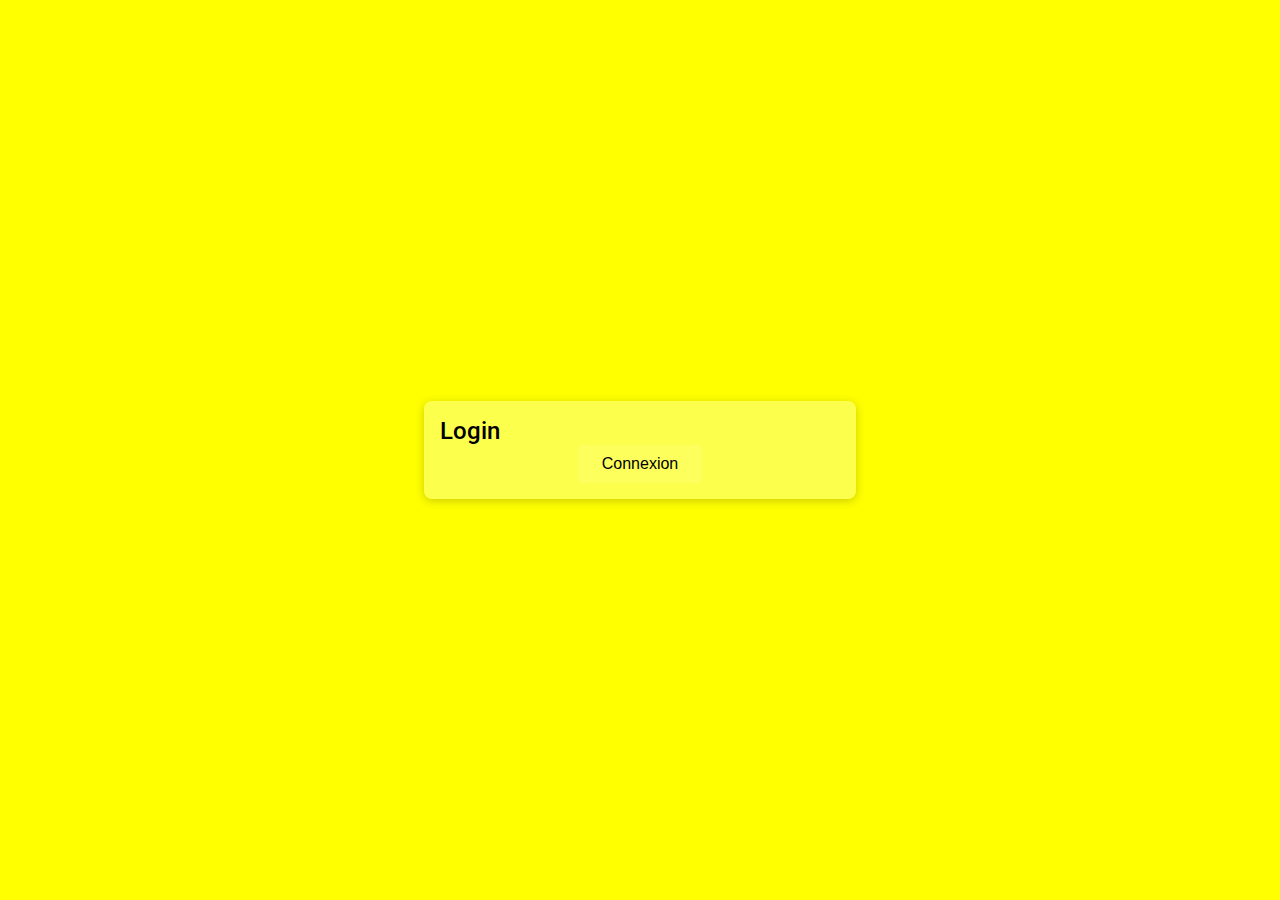
<file: src/app/login/login.component.html>
<!DOCTYPE html>
<html lang="en">
<head>
  <meta charset="UTF-8">
  <meta name="viewport" content="width=device-width, initial-scale=1.0">
  <title>Styled Mat-Card</title>
  <link href="https://fonts.googleapis.com/css2?family=Roboto:wght@400;500;700&display=swap" rel="stylesheet">
  <style>
    body {
      font-family: 'Roboto', sans-serif;
      background-color: yellow;
      display: flex;
      justify-content: center;
      align-items: center;
      height: 100vh;
      margin: 0;
      background-image: url('https://chattahoochee.whitewaterexpress.com/wp-content/uploads/sites/4/2020/03/yellow-bike-rentals-chattahoochee-whitewater-express-2-e1598905480969.jpg');
      background-size: cover;
      background-position: center;
      display: flex;
      justify-content: center;
      align-items: center;
      height: 100vh;
      margin: 0;
      color: #fff;
    }
    mat-card {
      width: 400px;
      padding: 16px;
      box-shadow: 0 2px 10px rgba(0, 0, 0, 0.2);
      background-color: rgba(252, 255, 96, 0.8);
      border-radius: 8px;
    }
    mat-card-header {
      text-align: center;
      margin-bottom: 20px;
    }
    mat-card-title {
      font-size: 24px;
      font-weight: 500;
      color: black;
            text-align: center;

    }
    mat-card-actions {
      display: flex;
      justify-content: center;
    }
    button[mat-raised-button] {
      background-color: rgba(252, 255, 96, 0.8);
      color: black;
      font-size: 16px;
      padding: 10px 24px;
      border: none;
      border-radius: 4px;
      cursor: pointer;
      transition: background-color 0.3s ease;
    }
    button[mat-raised-button]:hover {
      background-color: rgba(252, 255, 96, 0.8);
    }
    
  </style>
</head>
<body>
  <mat-card>
    <mat-card-header>
      <mat-card-title>Login</mat-card-title>
    </mat-card-header>
    <mat-card-actions>
      <button (click)="signin()" mat-raised-button>Connexion</button>
    </mat-card-actions>
  </mat-card>
</body>
</html>
</file>
